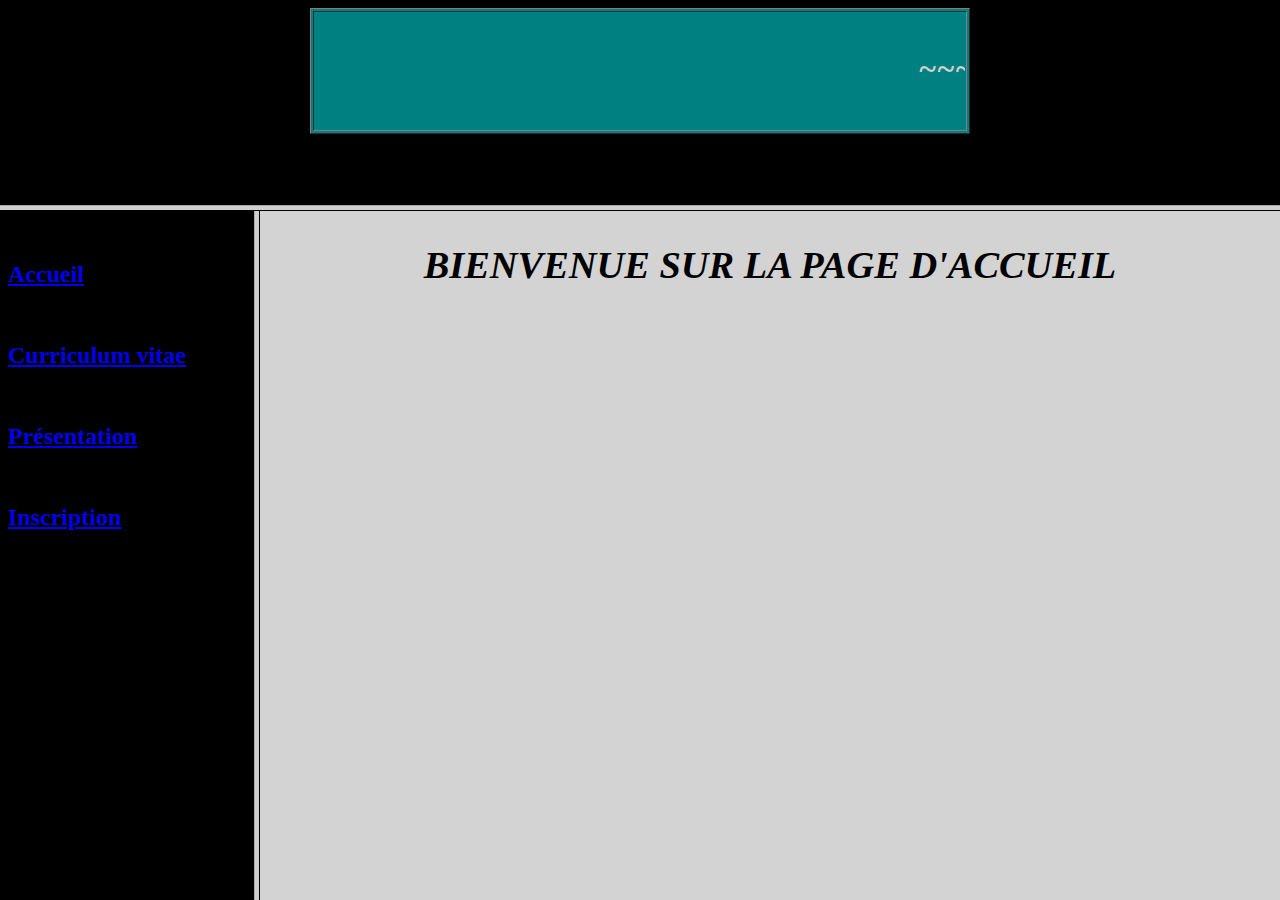
<file: index.html>
<!DOCTYPE html>
<html lang="fr">
<head>
    <meta charset="UTF-8">
    <meta http-equiv="X-UA-Compatible" content="IE=edge">
    <meta name="viewport" content="width=device-width, initial-scale=1.0">
    <title>Framset</title>
</head>
<frameset rows="23%,77%">
    <frame src="Bienvenue en IG.html">
        <frameset cols="20%,80%">
            <frame src="Liens.html">
            <frame src="Accueil.html" name="a">
        </frameset>
</frameset>

</html>
</file>
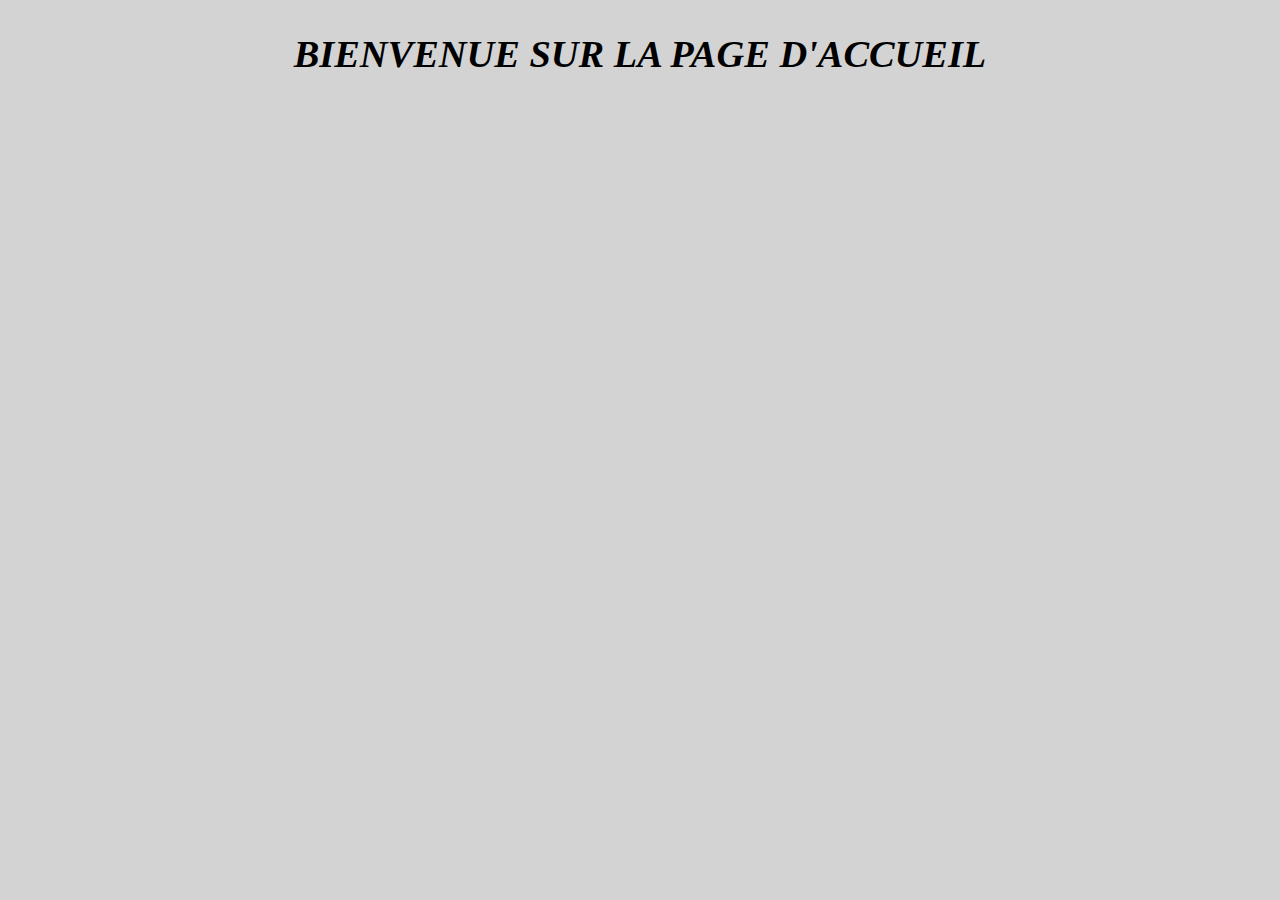
<file: Accueil.html>
<!DOCTYPE html>
<html lang="fr">
    <head>
        <title> Accueil</title>
    </head>
    <body bgcolor="lightgray">
        <p align="center"><big><em><b> BIENVENUE SUR LA PAGE D'ACCUEIL</b></em></big></p>
    </body>
    <link rel="stylesheet" href="CSS Accueil.css">
</html>
</file>
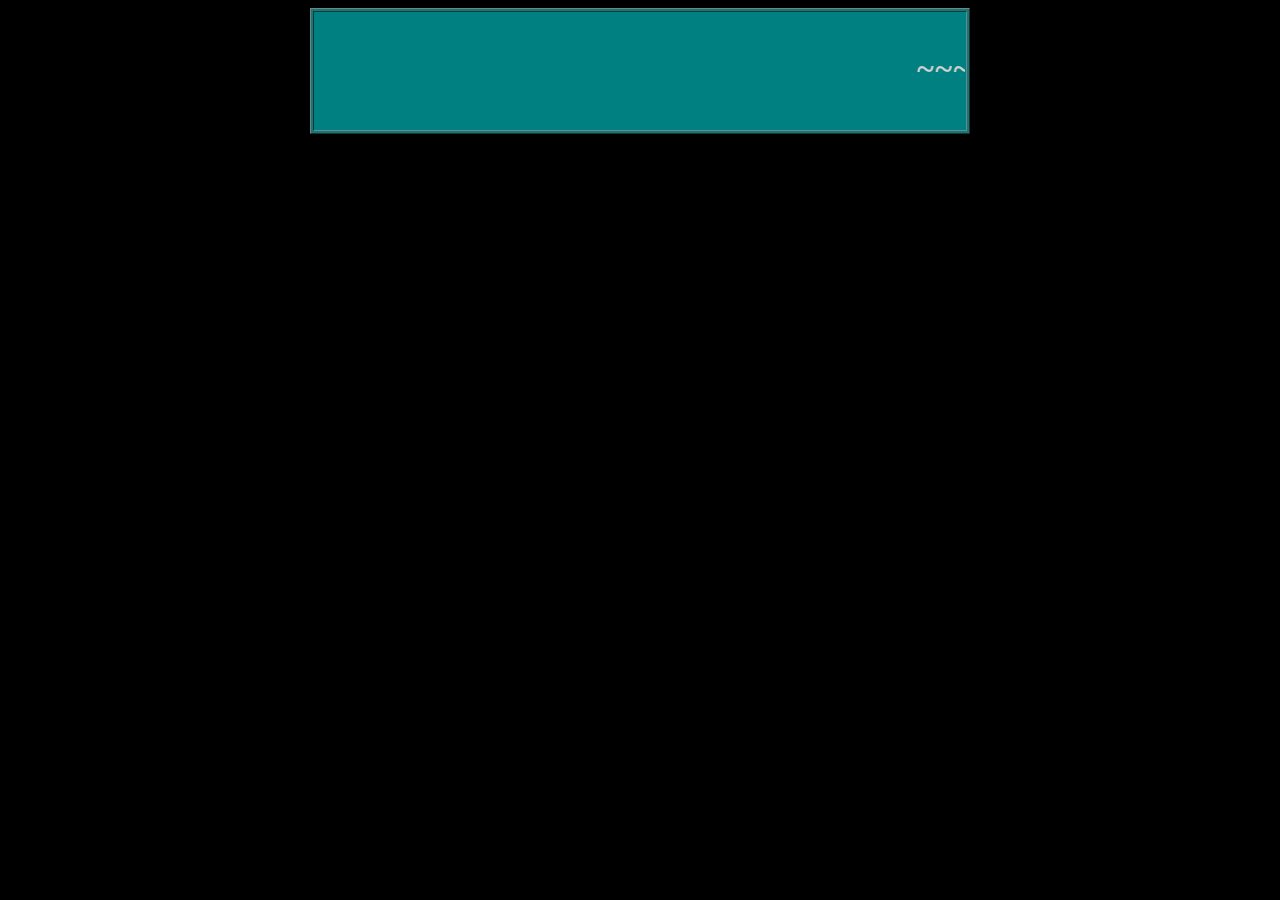
<file: Bienvenue en IG.html>
<!DOCTYPE html>
<html lang="fr">
<head>
    <meta charset="UTF-8">
    <meta http-equiv="X-UA-Compatible" content="IE=edge">
    <meta name="viewport" content="width=device-width, initial-scale=1.0">
    <title>Document</title>
</head>
<body bgcolor="black">
    <center>
    <table border="1" >
        <td>
        <p align="center"><strong><b><i><marquee behavior="" direction=""><H1>~~~~~~~~~~BIENVENUE  EN  IG~~~~~~~~~~</H1></marquee></i></b></strong></p>
        </td>
    </table>
    </center>
    <link rel="stylesheet" href="CSS Bienvenue.css">
</body>
</html>
</file>
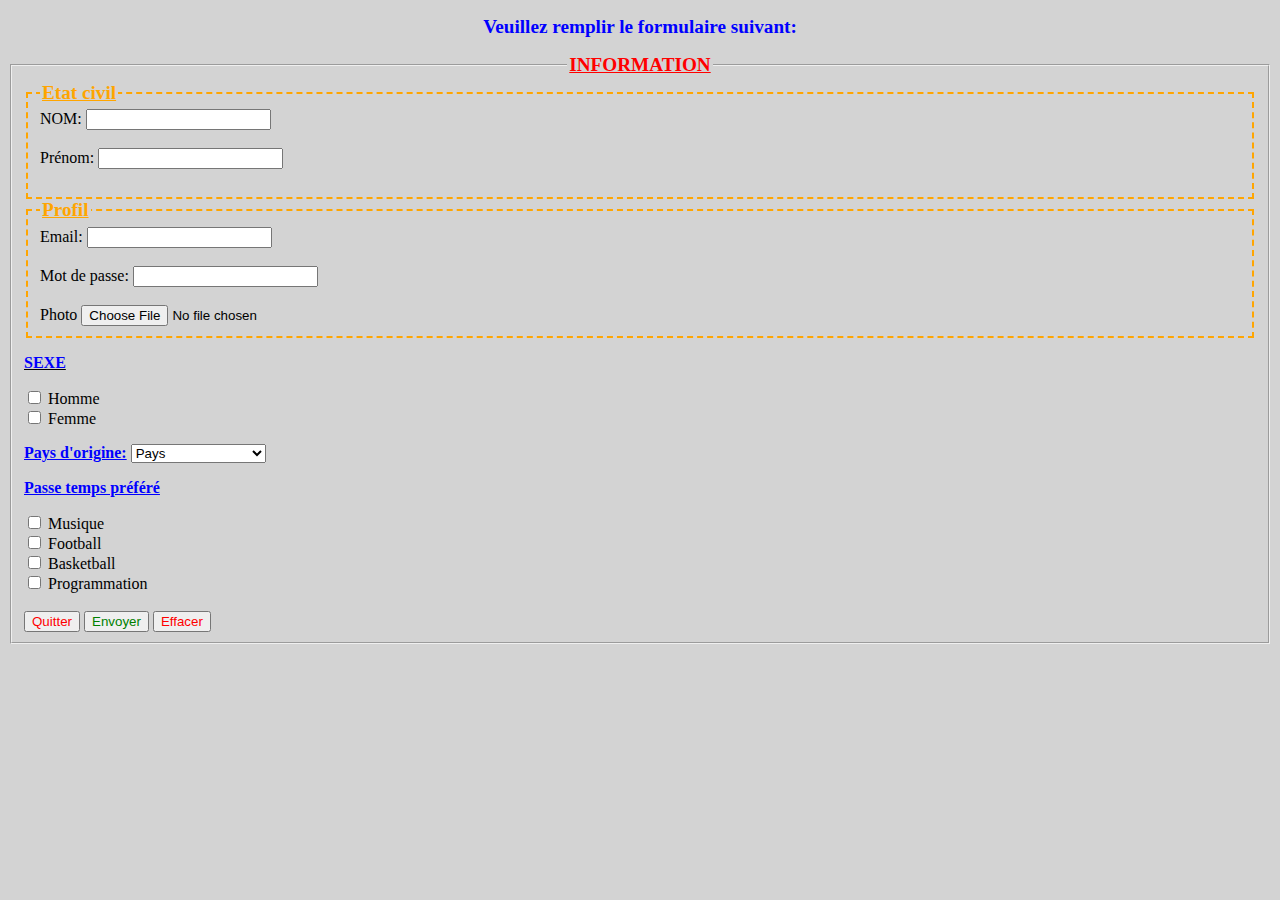
<file: Inscription.html>
<!DOCTYPE html>
<html lang="fr">
<head>
    <meta charset="UTF-8">
    <meta http-equiv="X-UA-Compatible" content="IE=edge">
    <meta name="viewport" content="width=device-width, initial-scale=1.0">
        <title> Inscription</title>
    </head>
    <body bgcolor="lightgray">
        <p align="center"><big><b>Veuillez remplir le formulaire suivant:</b></big></p>
        <div>
            <form action="">
                <fieldset>
                    <legend align="center" id="c"><big><b><u> INFORMATION</u></b></big></legend>
                    <fieldset id="a">
                      <legend><big><b><u>Etat civil</u></b></big></legend>
                      <label for="NOM">NOM:</label>
                      <input type="text">
                      <br><br><label for="Prénom">Prénom:</label>
                      <input type="text"></br></br>
                    </fieldset>
                    <fieldset id="a">
                        <legend><big><b><u>Profil</u></b></big></legend>
                        <label for="Email">Email:</label>
                        <input type="text">
                        <br><br><label for="Mot de passe">Mot de passe:</label>
                        <input type="text"></br></br>
                        <label for="Photo">Photo</label>
                        <input type="file">
                    </fieldset>
                     <u><p><strong>SEXE</strong></p></u>
                      <input type="checkbox" name="frites" id="frites">
                      <label for="Homme">Homme</label>
                      <br><input type="checkbox" name="Femme" id="Femme">
                      <label for="Femme">Femme</label></br>
                       <u><p><strong><label for="Pays d'origine">Pays d'origine:</label></strong></u>
                      <select name="Pays" id="pays"></p>
                          <option value="pays">Pays</option>
                          <option value="Mali">Mali</option>
                          <option value="Bénin">Bénin</option>
                          <option value="Togo">Togo</option>
                          <option value="Nigéria">Nigéria</option>
                          <option value="Burkina Faso">Burkina Faso</option>
                          <option value="Niger">Niger</option>
                          <option value="Algérie">Algérie</option>
                          <option value="">Angola</option>
                          <option value="">Botswana</option>
                          <option value="">Burundi</option>
                          <option value="">Cameroon</option>
                          <option value="">Cap-Vert</option>
                          <option value="">Comores</option>
                          <option value="">Djibouti</option>
                          <option value="">Egypye</option>
                          <option value="">Erythrée</option>
                          <option value="">Ethiopie</option>
                          <option value="">France</option>
                          <option value="">Gabon</option>
                          <option value="">Gambie</option>
                          <option value="">Ghana</option>
                          <option value="">Guinée</option>
                          <option value="">Guinée équatoriale</option>
                          <option value="">Kenya</option>
                          <option value="">Libéria</option>
                          <option value="">Libye</option>
                          <option value="">Madacascar</option>
                          <option value="">Malawi</option>
                          <option value="">Mali</option>
                          <option value="">Maroc</option>
                          <option value="">Maurice</option>
                          <option value="">Mauritanie</option>
                          <option value="">Mozambique</option>
                          <option value="">Namibie</option>
                          <option value="">Ouganda</option>
                          <option value="">Rwanda</option>
                          <option value="">Seychelles</option>
                          <option value="">Sénégal</option>
                          <option value="">Somalie</option>
                          <option value="">Soudan</option>
                          <option value="">Tanzanie</option>
                          <option value="">Tchad</option>
                          <option value="">Tunisie</option>
                          <option value="">Zambie</option>
                          <option value="">Zimbabwe</option>
                      </select>
                      <u><p><strong>Passe temps préféré</strong></p></u>
                      <input type="checkbox" name="Musique" id="Musique">
                      <label for="Musique">Musique</label>
                      <br><input type="checkbox" name="Football" id="Football">
                      <label for="football">Football</label></br>
                      <input type="checkbox" name="Basketball" id="Basketball">
                      <label for="Basketball">Basketball</label>
                      <br><input type="checkbox" name="Programmation" id="Programmation">
                      <label for="Programmation">Programmation</label></br>
                      <br><button id="quitter">Quitter</button>
                      <button id="envoyer" type="submit">Envoyer</button>
                      <button id="effacer" type="reset">Effacer</button></br>
                </fieldset>
            </form>
            <link rel="stylesheet" href="CSS Inscription.css">
    </body>
</html>
</file>
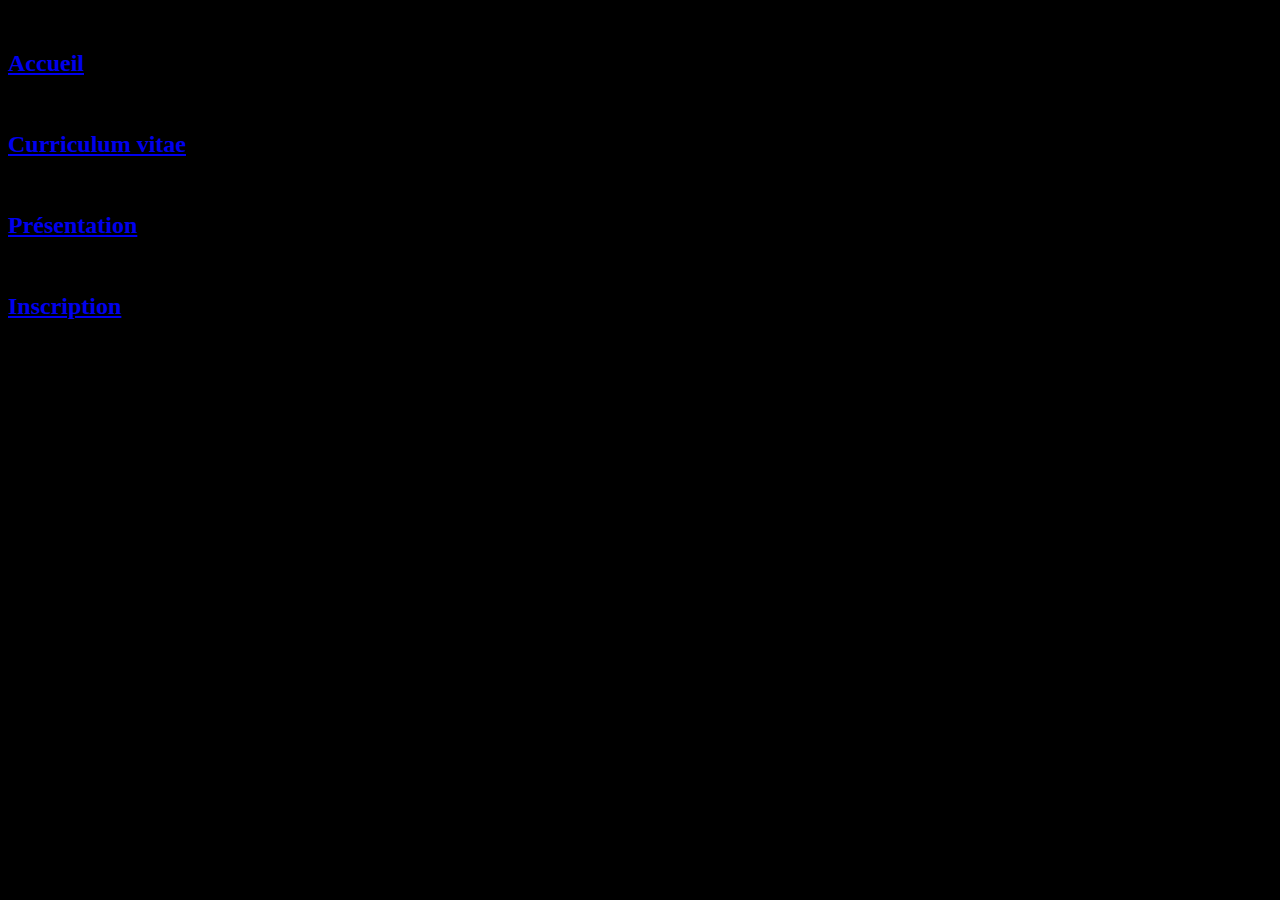
<file: Liens.html>
<!DOCTYPE html>
<html lang="fr">
<head>
    <meta charset="UTF-8">
    <meta http-equiv="X-UA-Compatible" content="IE=edge">
    <meta name="viewport" content="width=device-width, initial-scale=1.0">
    <title>Liens</title>
</head>
<body bgcolor="black">
    <strong><big>Cliquer pour ouvrir</strong></big>
    <strong>
        <h2>
        <li><a href="Accueil.html" target="a">Accueil</a></li>
    <br><br><li><a href="MON_CV.html" target="a">Curriculum vitae</a></br></br></li>
    <br><li><a href="Présentation.html" target="a">Présentation</a></br></li>
    <br><br><li><a href="Inscription.html" target="a">Inscription</a></br></br></li>
    </strong>
    </h2>
</body>
</html>
</file>
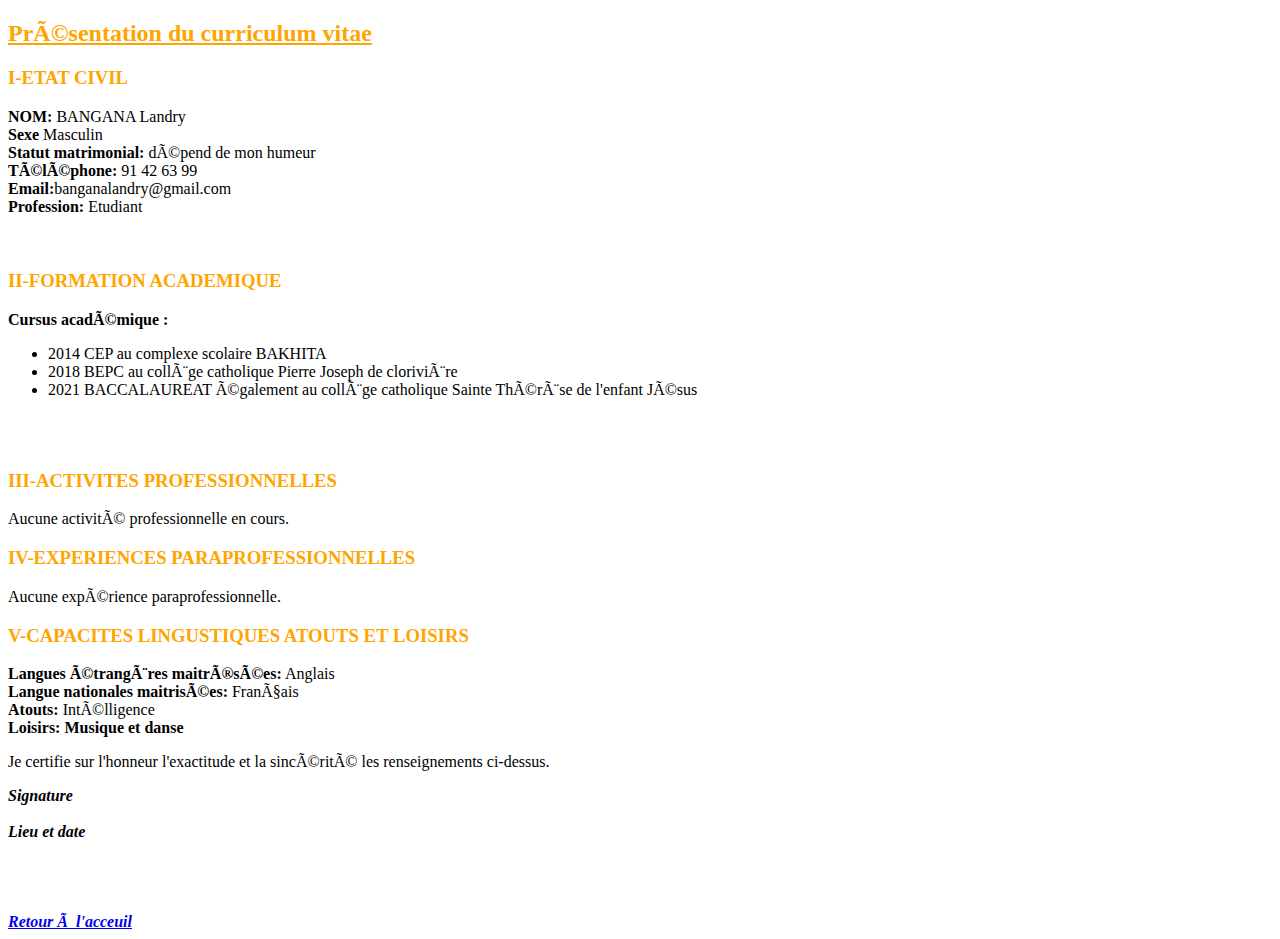
<file: MON_CV.html>
<!DOCTYPE html>
<html lang="fr">
    <meta charset= UTF-8/>
    <head>
          <title>MON_CV</title>
    </head>
    <body>
          <h2 id="pres"><u>Présentation du curriculum vitae</u></h2>
          <div id="moncv">
                <h3>I-ETAT CIVIL</h3>
                  
                   <div><strong>NOM:</strong> BANGANA Landry<br>
                     <strong>Sexe</strong> Masculin  <br>
                      <strong> Statut matrimonial:</strong> dépend de mon humeur <br>
                      <strong>Téléphone:</strong> 91 42 63 99 <br>
                     <strong>Email:</strong>banganalandry@gmail.com <br>
                     <strong>Profession:</strong> Etudiant <br>
                  </div>
                  <br>
                  <br>
              <h3>II-FORMATION ACADEMIQUE</h3>
                  <strong><p> Cursus académique :</p></strong>
                  <ul>
                        <li>2014 CEP au complexe scolaire BAKHITA </li>
                        <li>2018 BEPC au collège catholique Pierre Joseph de clorivière</li>
                        <li>2021 BACCALAUREAT également au collège catholique Sainte Thérèse de l'enfant Jésus</li>
                  </ul>
                  <br>
                  <br>
              <h3>III-ACTIVITES PROFESSIONNELLES</h3> 
                   <P>Aucune activité professionnelle en cours.</P> 
                                <h3>IV-EXPERIENCES PARAPROFESSIONNELLES</h3> 
                    <p>Aucune expérience paraprofessionnelle.</p>  
                                          <h3>V-CAPACITES LINGUSTIQUES ATOUTS ET LOISIRS</h3> 
                <strong> Langues étrangères maitrîsées:</strong> Anglais <br>
                <strong> Langue nationales maitrisées:</strong> Français<br>
                <strong> Atouts:</strong> Intélligence <br>
                <strong>Loisirs: Musique et danse</strong> <br>
                <p>Je certifie sur l'honneur l'exactitude et la sincérité les renseignements ci-dessus.</p>  
                <strong><div><i>Signature <br><br> Lieu et date</i></div></strong>
          </div>      
          <br>
          <br><br><br>
          <a href="Accueil.html"><i><strong> Retour à l'acceuil </strong></i></a>   
          <link rel="stylesheet" href="CSS CV.css"> 
    </body>
</html>
</file>
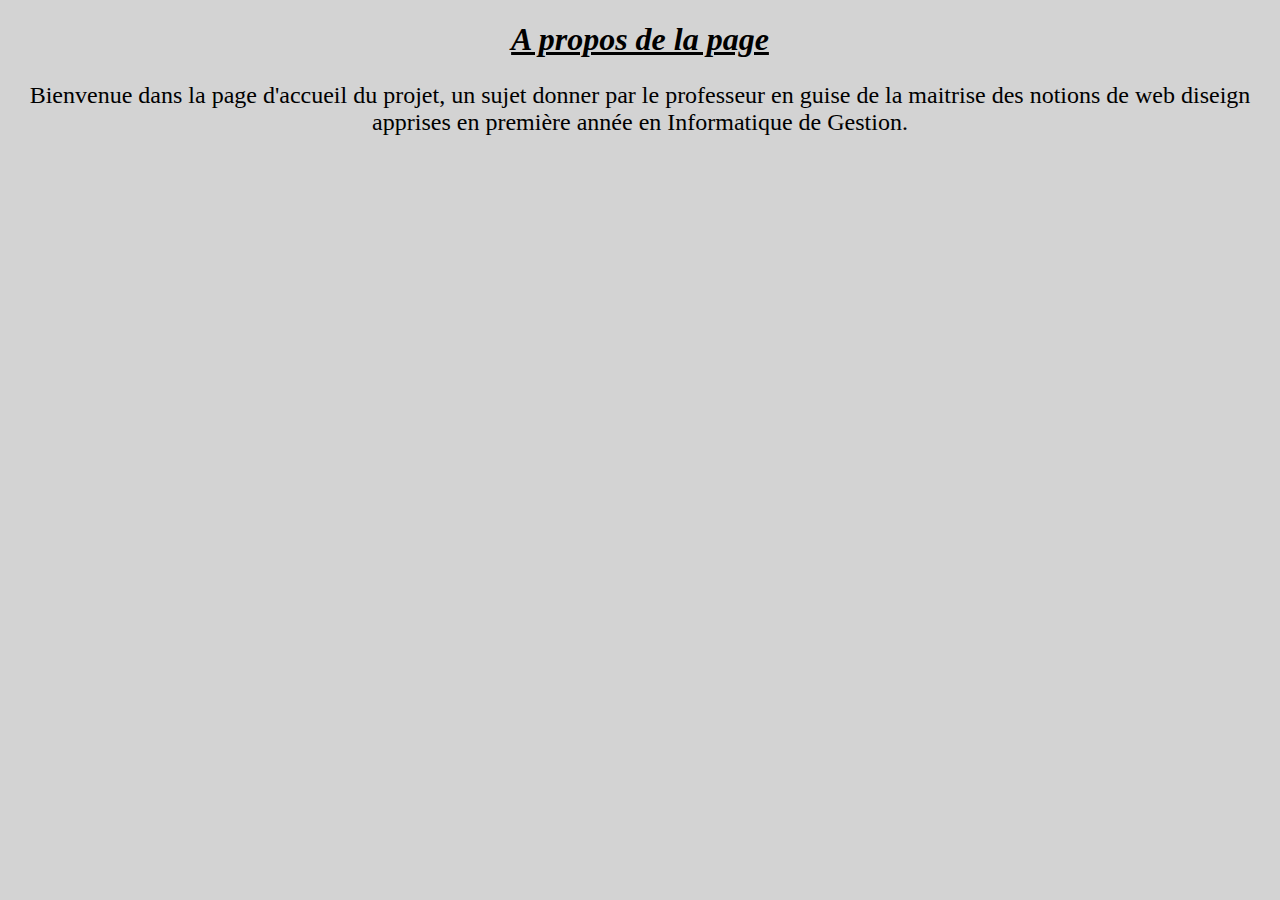
<file: Présentation.html>
<!DOCTYPE html>
<html lang="fr">
    <head>
        <title> Présentation </title>
    </head>
    <body bgcolor="lightgrey">
        <h1><em><u><center>A propos de la page</center></u></em></h1>
        <p align="center"> Bienvenue dans la page d'accueil du projet, un sujet donner par le professeur en guise de la maitrise des notions de web diseign apprises en première année en Informatique de Gestion.</p>
    </body>
    <link rel="stylesheet" href="CSS Presentation.css">
</html>
</file>
<file: CSS Accueil.css>
p
{
    font-size: xx-large;
}
</file>
<file: CSS Bienvenue.css>
table
{
  background-color: teal;
}
td
{
    color: lightgrey;
}
</file>
<file: CSS Inscription.css>
p
{
    color: blue;
}
legend
{
    color: orange;
}
button#quitter
{
    color: red;
}
button#effacer
{
    color: red;
}
button#envoyer
{
    color: green;
}
fieldset#a
{
    border-style: dashed;
    border-color: orange;
}
legend#c
{
    color: red;
}
</file>
<file: CSS CV.css>
h2
{
   color: orange; 
}
h3
{
    color: orange;
}
</file>
<file: CSS Presentation.css>
h1
{
    font-size: xx-large;
}
p
{
    font-size: x-large ;
}
</file>
